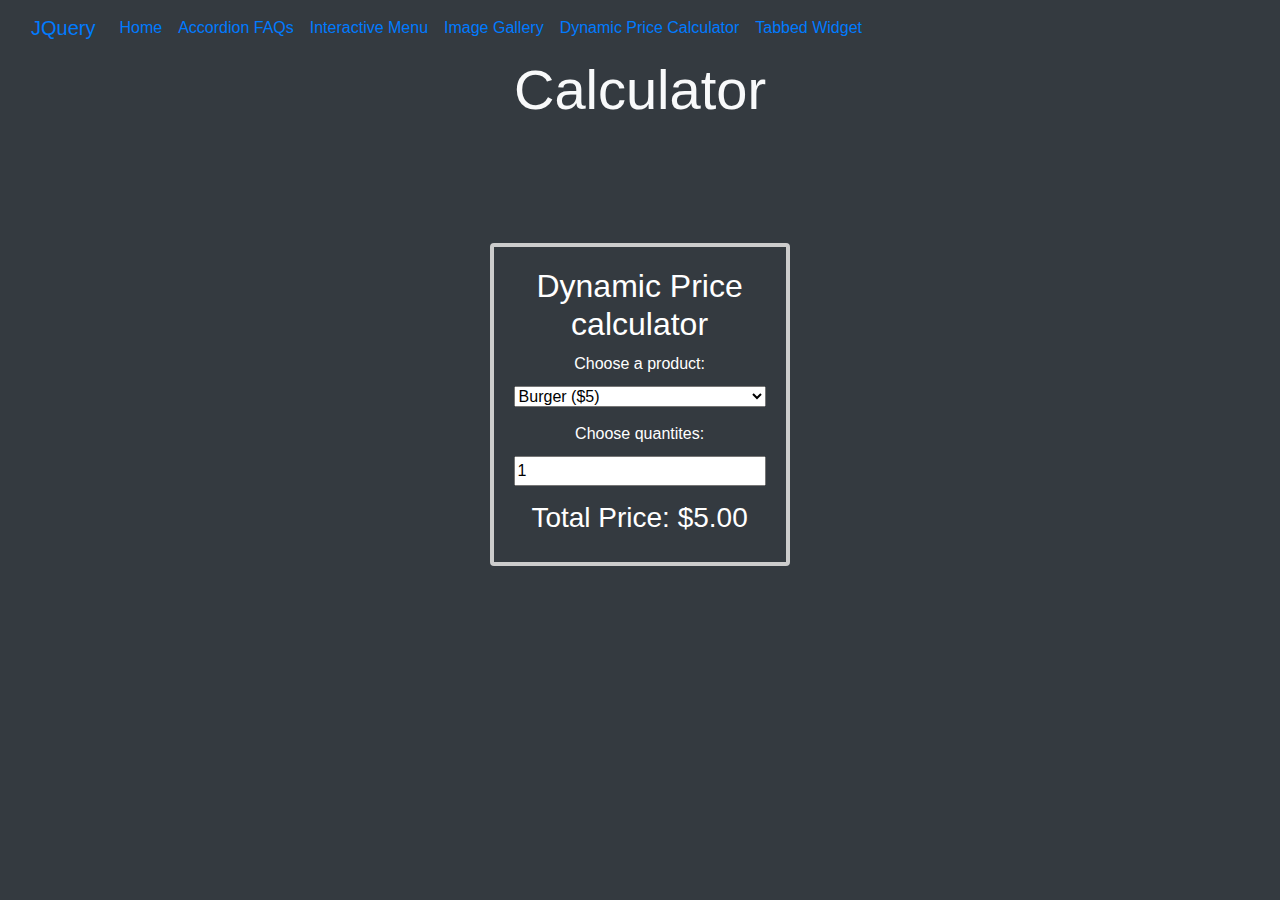
<file: calculator.html>
<!DOCTYPE html>
<html lang="en">
<head>

  <script src="https://ajax.googleapis.com/ajax/libs/jquery/3.7.1/jquery.min.js"></script>
  <link href="https://cdn.jsdelivr.net/npm/bootstrap@5.3.2/dist/css/bootstrap.min.css" rel="stylesheet" integrity="sha384-T3c6CoIi6uLrA9TneNEoa7RxnatzjcDSCmG1MXxSR1GAsXEV/Dwwykc2MPK8M2HN" crossorigin="anonymous">
  <link rel="stylesheet" href="styles.css">
  <meta charset="UTF-8">
  <link rel="stylesheet" href="https://stackpath.bootstrapcdn.com/bootstrap/4.3.1/css/bootstrap.min.css">
  <meta name="viewport" content="width=device-width, initial-scale=1.0">
  <style>


    .card {
      border: 4px solid #ccc;
      padding: 20px;
      width: 300px;
      text-align: center;
      background-color: #343a40;
      color: white;
      position: absolute;
      top: 27%;
      left: 37%;


    }

    label {
      display: block;
      margin-bottom: 10px;
    }

    select, input {
      margin-bottom: 15px;
    }
  </style>
  <script src="https://code.jquery.com/jquery-3.6.4.min.js"></script>
  <script>
    $(document).ready(function() {
      function updateTotalPrice() {
        var productPrice = parseFloat($("#product").val());
        var quantity = parseInt($("#quantity").val());
        var totalPrice = productPrice * quantity;

        $("#totalPrice").text("$" + totalPrice.toFixed(2));
      }

      $("#product, #quantity").change(function() {
        updateTotalPrice();
      });

      updateTotalPrice();
    });
  </script>
</head>
<style> 
  #panel, #flip {
    padding: 5px;
    text-align: center;
    background-color: #343a40;
    border: solid 1px fffffff;

  }
  
  #panel {
    padding: 50px;
    display: none;
  }
  </style>
<body class="bg-dark text-light">

  <nav class="navbar navbar-expand-lg bg-body-tertiary" data-bs-theme="dark">
    <div class="container-fluid">
      <a class="navbar-brand" href="#">JQuery</a>
      <button class="navbar-toggler" type="button" data-bs-toggle="collapse" data-bs-target="#navbarSupportedContent" aria-controls="navbarSupportedContent" aria-expanded="false" aria-label="Toggle navigation">
        <span class="navbar-toggler-icon"></span>
      </button>
      <div class="collapse navbar-collapse" id="navbarSupportedContent">
        <ul class="navbar-nav me-auto mb-2 mb-lg-0">
          <li class="nav-item">
            <a class="nav-link" href="index.html">Home</a>
          </li>
          <li class="nav-item">
            <a class="nav-link" href="afq.html">Accordion FAQs</a>
          </li>
          <li class="nav-item">
            <a class="nav-link" href="menu.html">Interactive Menu</a>
          </li>
          <li class="nav-item">
            <a class="nav-link" href="ImageGallery.html">Image Gallery</a>
          </li>
          <li class="nav-item">
            <a class="nav-link active" aria-current="page" href="calculator.html">Dynamic Price Calculator</a>
          </li>
          <li class="nav-item">
            <a class="nav-link" href="widget.html">Tabbed Widget</a>
          </li>
 
        </ul>

      </div>
    </div>
  </nav>
  <div class="container">
    <h1 class="display-4 d-flex justify-content-center">
      Calculator
    </h1>
  </div>

  <div class="card mx-3 d-flex justify-content-center">
    <h2>Dynamic Price calculator</h2>
  
    <label for="product">Choose a product:</label>
    <select id="product">
      <option value="5">Burger ($5)</option>
      <option value="12">Hotdog ($12)</option>
      <option value="10">Spaghetti ($10)</option>
    </select>
  
    <label for="quantity">Choose quantites:</label>
    <input type="number" id="quantity" min="1" max="5" value="1">
  
    <h3>Total Price: <span id="totalPrice">$5.00</span></h3>
  </div>
  
  <script> 
    let number4 = 1;
    let number = 1;
    let number2 = 1;
    let number3 = 1;
    $(document).ready(function(){
      $(".card-body p").hide();
      $(".card").hover(function(){
          $(this).find(".card-body p").slideDown("slow");
      }, function(){
          $(this).find(".card-body p").slideUp("slow");
      });
  });
    </script>
</body>
</html>
</file>
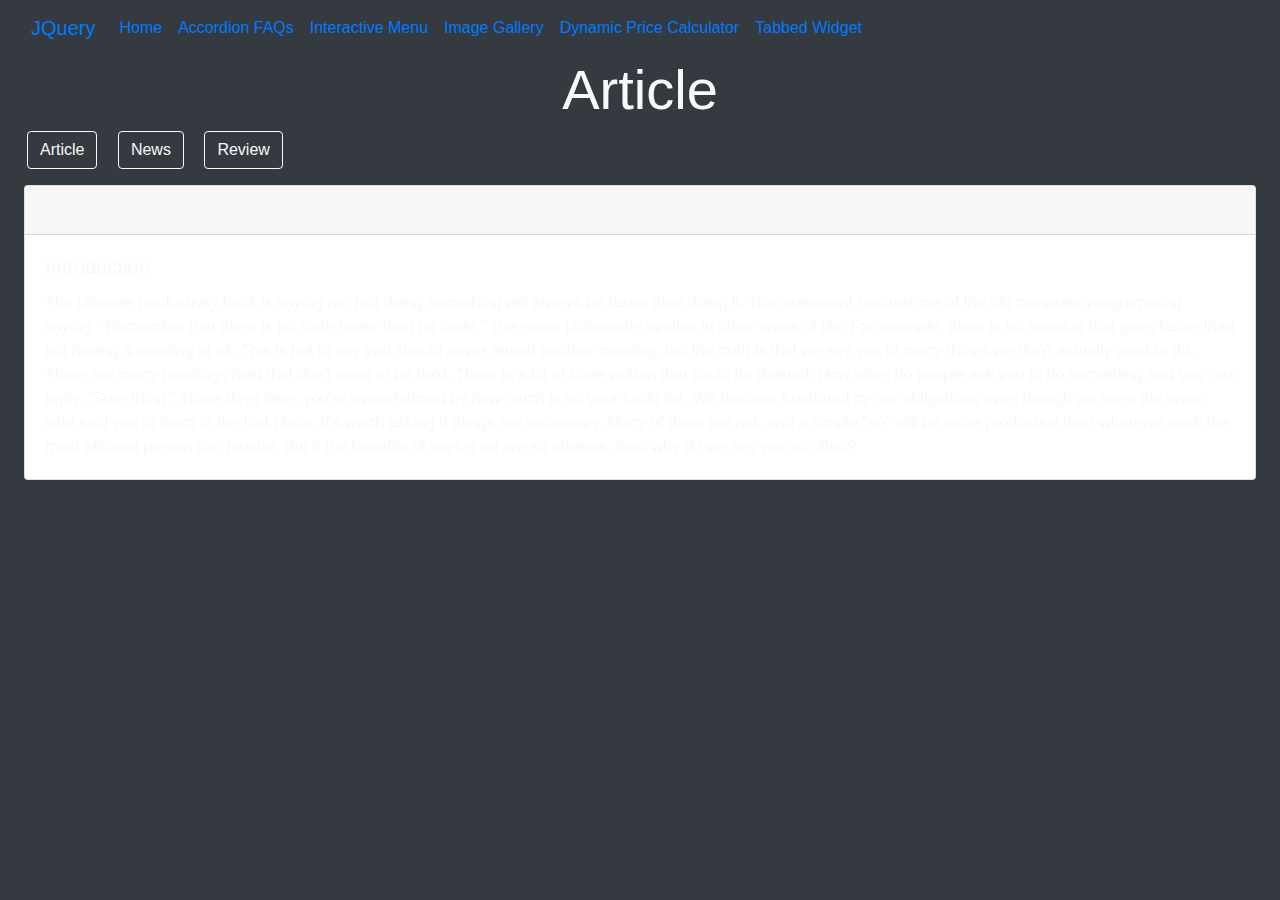
<file: widget.html>
<!DOCTYPE html>
<html lang="en">
<head>
  <script src="https://ajax.googleapis.com/ajax/libs/jquery/3.7.1/jquery.min.js"></script>
  <link href="https://cdn.jsdelivr.net/npm/bootstrap@5.3.2/dist/css/bootstrap.min.css" rel="stylesheet" integrity="sha384-T3c6CoIi6uLrA9TneNEoa7RxnatzjcDSCmG1MXxSR1GAsXEV/Dwwykc2MPK8M2HN" crossorigin="anonymous">
  <link rel="stylesheet" href="styles.css">
  <meta charset="UTF-8">
  <link rel="stylesheet" href="https://stackpath.bootstrapcdn.com/bootstrap/4.3.1/css/bootstrap.min.css">
  <meta name="viewport" content="width=device-width, initial-scale=1.0">

  <title>Jquery</title>

</head>

<body class="bg-dark text-light">


  <nav class="navbar navbar-expand-lg bg-body-tertiary" data-bs-theme="dark">
    <div class="container-fluid">
      <a class="navbar-brand" href="#">JQuery</a>
      <button class="navbar-toggler" type="button" data-bs-toggle="collapse" data-bs-target="#navbarSupportedContent" aria-controls="navbarSupportedContent" aria-expanded="false" aria-label="Toggle navigation">
        <span class="navbar-toggler-icon"></span>
      </button>
      <div class="collapse navbar-collapse" id="navbarSupportedContent">
        <ul class="navbar-nav me-auto mb-2 mb-lg-0">
          <li class="nav-item">
            <a class="nav-link" href="index.html">Home</a>
          </li>
          <li class="nav-item">
            <a class="nav-link" href="afq.html">Accordion FAQs</a>
          </li>
          <li class="nav-item">
            <a class="nav-link" href="menu.html">Interactive Menu</a>
          </li>
          <li class="nav-item">
            <a class="nav-link" href="ImageGallery.html">Image Gallery</a>
          </li>
          <li class="nav-item">
            <a class="nav-link" href="calculator.html">Dynamic Price Calculator</a>
          </li>
          <li class="nav-item">
            <a class="nav-link active" aria-current="page" href="widget.html">Tabbed Widget</a>
          </li>
        </ul>

      </div>
    </div>
  </nav>
  <div class="container">
    <h1 class="display-4 d-flex justify-content-center">
      Article
    </h1>
  </div>
  <div class="line mx-3"></div>
  <div class="container mx-1">
      <button type="button" id="Article" class="btn btn-outline-light mx-2">Article</button>
      <button type="button" id="News"  class="btn btn-outline-light mx-2">News</button>
      <button type="button" id="Review" class="btn btn-outline-light mx-2">Review</button>
  </div>
  </div>
  <div class="card Article text-bg-dark  my-3 mx-4 mb-3" style="max-width: 200rem;">
    <div class="card-header">The Ultimate Productivity Hack is Saying No</div>
    <div class="card-body">
      <h5 class="card-title">Introduction</h5>
      <p class="card-text">
        
        The ultimate productivity hack is saying no.

Not doing something will always be faster than doing it. This statement reminds me of the old computer programming saying, “Remember that there is no code faster than no code.”

The same philosophy applies in other areas of life. For example, there is no meeting that goes faster than not having a meeting at all.

This is not to say you should never attend another meeting, but the truth is that we say yes to many things we don't actually want to do. There are many meetings held that don't need to be held. There is a lot of code written that could be deleted.

How often do people ask you to do something and you just reply, “Sure thing.” Three days later, you're overwhelmed by how much is on your to-do list. We become frustrated by our obligations even though we were the ones who said yes to them in the first place.

It's worth asking if things are necessary. Many of them are not, and a simple “no” will be more productive than whatever work the most efficient person can muster.

But if the benefits of saying no are so obvious, then why do we say yes so often?
      </p>
    </div>
  </div>
  <div class="card News text-bg-dark  my-3 mx-4 mb-3" style="max-width: 200rem; display: none;">
    <div class="card-header">The Building of the Berlin Wall</div>
    <div class="card-body">
      <h5 class="card-title">Introduction</h5>
      <p class="card-text">
        For almost 30 years the Berlin Wall separated Germany's communist east from the US-friendly west. Constructed overnight on 12-13 August 1961 by the German Democratic Republic (East Germany), the wall's official purpose was to stop western “fascists” from entering east Germany and undermining the building of a socialist state. In reality, however, it served to prevent mass defections from east to west.

Berliners awoke on 13 August to find themselves cut off from family, friends, work and in some cases even their homes - it was now impossible to get from east to west. The makeshift wall was soon replaced by a 12ft-tall, 4ft-wide reinforced concrete barrier, heavily guarded and lined with booby traps. In total at least 171 people were killed trying to get over, under or around the Berlin Wall, which stood until 9 November 1989.
        
      </p>
    </div>
  </div>
  <div class="card Review text-bg-dark  my-3 mx-4 mb-3" style="max-width: 200rem; display: none;">
    <div class="card-header">Review</div>
    <div class="card-body">
      <h5 class="card-title">Introduction</h5>
      <p class="card-text">
        Alexander commented : "I love eating"
      </p>
    </div>
  </div>
  
  <script>

      $("#Article").click(function(){
        $(".Article").show();
        $(".News").hide();
        $(".Review").hide();
      });
      $("#News").click(function(){
        $(".Article").hide();
        $(".Review").hide();
        $(".News").show();
      });
      $("#Review").click(function(){
        $(".Article").hide();
        $(".Review").show();
        $(".News").hide();
      });


  </script>
</body>
</html>
</file>
<file: styles.css>
body {
  background-color: #343a40; 
  color: #ffffff; 
}
#panel, #panel1, #panel2 {
  margin-top: 1.2%;
  padding: 2% 2%;
  text-align: center;
  background-color: #343a40;
  border: solid 1px #ffffff;

}
#flip, #flip1, #flip2{
  margin-top: 1.2%;
  padding: 3% 3%;
  text-align: center;
  background-color: #343a40;
  border: solid 1px #ffffff;
}

#panel, #panel1, #panel2{
  padding: 50px;
  display: none;
}
.container10 {
  position: relative;
  width: 40%;
}

.image {
  display: flex;
  justify-content: center;
  align-items: center;
  width: 50%;
  height: auto;
  
}

.overlay {
  position: absolute;
  top: 0;
  bottom: 0;
  left: 0;
  right: 0;
  height: 100%;
  width: 50%;
  opacity: 0;
  transition: .5s ease;
  background-color: black;
}

.container10:hover .overlay {
  opacity: 1;
}

.text {
  color: white;
  font-size: 20px;
  position: absolute;
  top: 50%;
  left: 50%;
  transform: translate(-50%, -50%);
  -ms-transform: translate(-50%, -50%);
}
</file>
